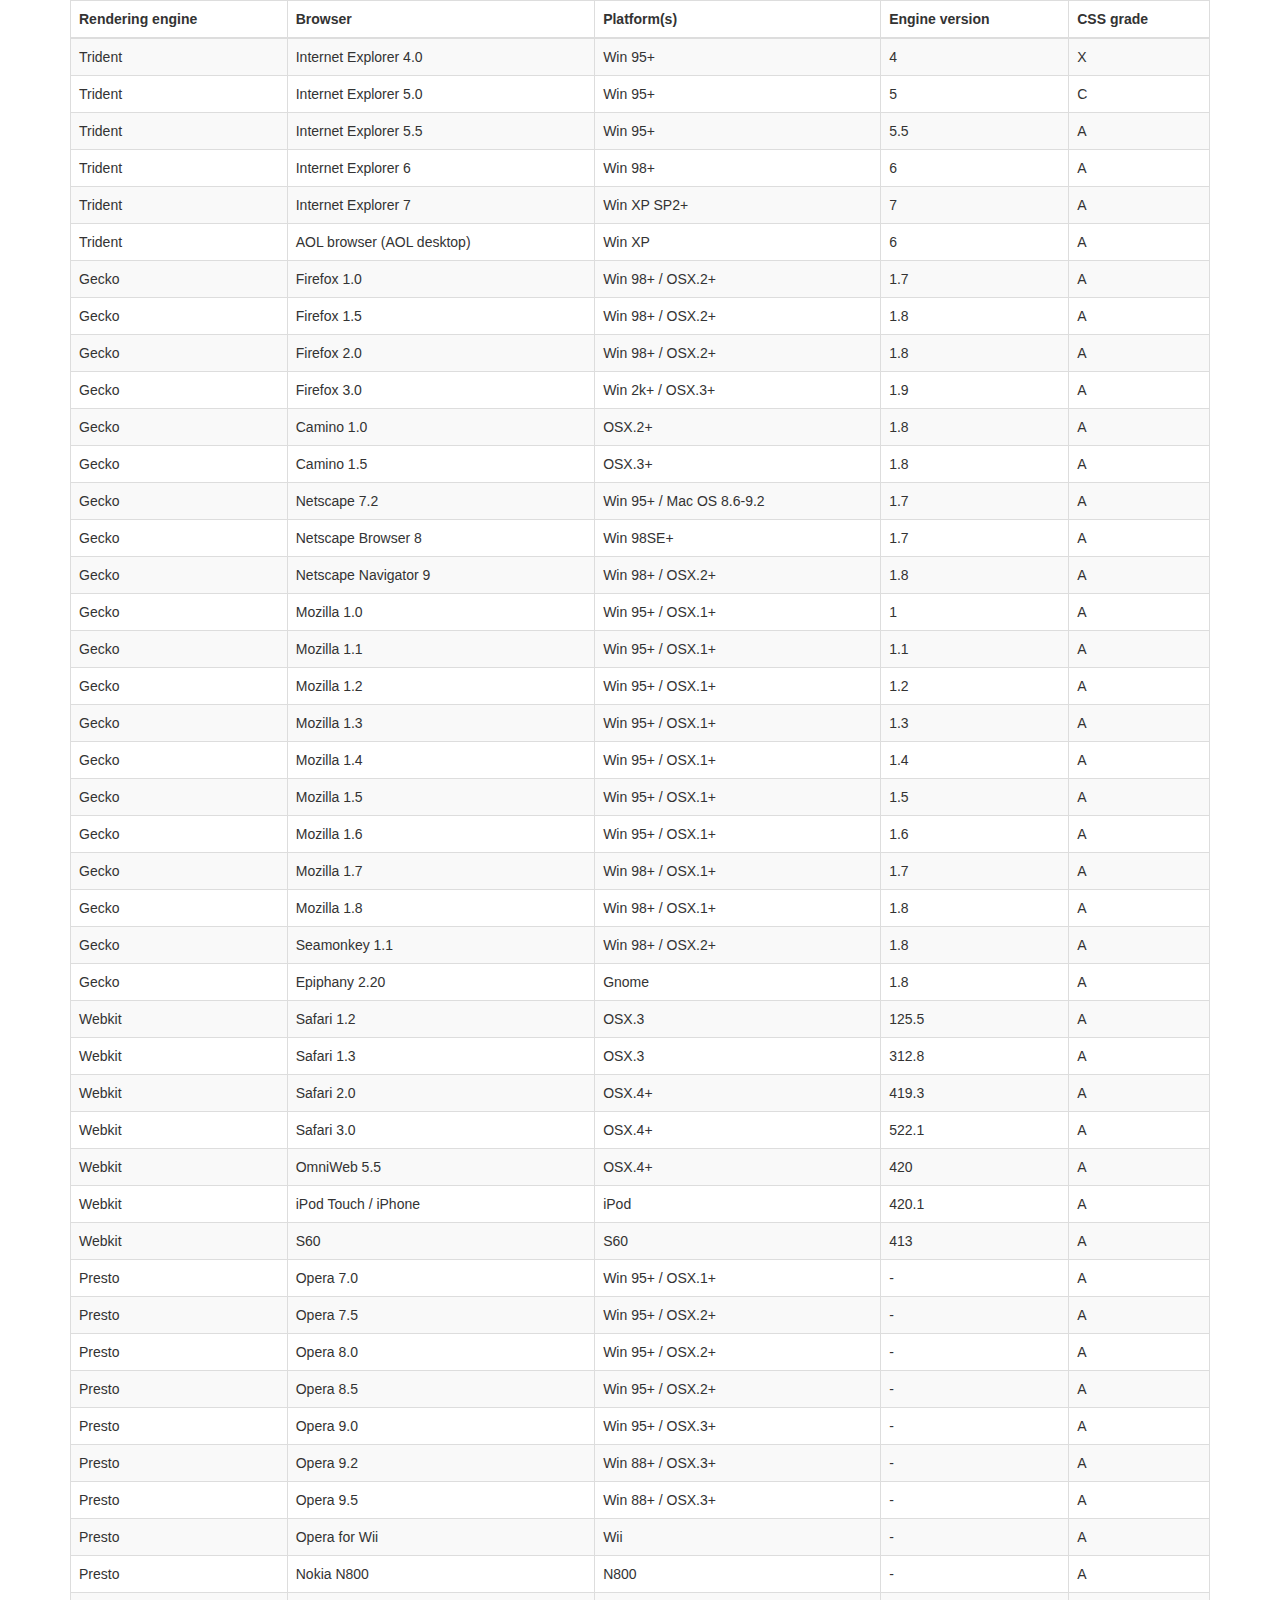
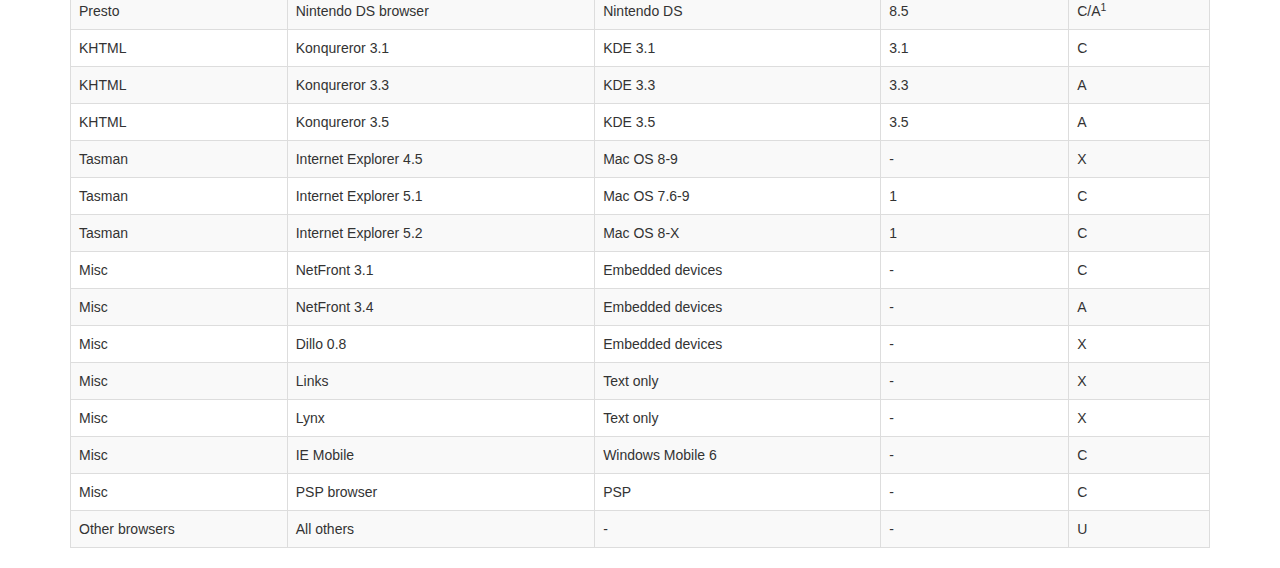
<file: sampledbapp/static/vendor/datatables-plugins/index.html>
<!DOCTYPE HTML PUBLIC "-//W3C//DTD HTML 4.01//EN" "http://www.w3.org/TR/html4/strict.dtd">
<html>
	<head>
		<meta http-equiv="content-type" content="text/html; charset=utf-8" />
		
		<title>DataTables Bootstrap 3 example</title>

		<link rel="stylesheet" type="text/css" href="//maxcdn.bootstrapcdn.com/bootstrap/3.3.0/css/bootstrap.min.css">
		<link rel="stylesheet" type="text/css" href="dataTables.bootstrap.css">

		<script type="text/javascript" language="javascript" src="//code.jquery.com/jquery-1.11.1.min.js"></script>
		<script type="text/javascript" language="javascript" src="//cdn.datatables.net/1.10.3/js/jquery.dataTables.min.js"></script>
		<script type="text/javascript" language="javascript" src="dataTables.bootstrap.js"></script>
		<script type="text/javascript" charset="utf-8">
			$(document).ready(function() {
				$('#example').dataTable();
			} );
		</script>
	</head>
	<body>
		<div class="container">
			
<table cellpadding="0" cellspacing="0" border="0" class="table table-striped table-bordered" id="example">
	<thead>
		<tr>
			<th>Rendering engine</th>
			<th>Browser</th>
			<th>Platform(s)</th>
			<th>Engine version</th>
			<th>CSS grade</th>
		</tr>
	</thead>
	<tbody>
		<tr class="odd gradeX">
			<td>Trident</td>
			<td>Internet
				 Explorer 4.0</td>
			<td>Win 95+</td>
			<td class="center"> 4</td>
			<td class="center">X</td>
		</tr>
		<tr class="even gradeC">
			<td>Trident</td>
			<td>Internet
				 Explorer 5.0</td>
			<td>Win 95+</td>
			<td class="center">5</td>
			<td class="center">C</td>
		</tr>
		<tr class="odd gradeA">
			<td>Trident</td>
			<td>Internet
				 Explorer 5.5</td>
			<td>Win 95+</td>
			<td class="center">5.5</td>
			<td class="center">A</td>
		</tr>
		<tr class="even gradeA">
			<td>Trident</td>
			<td>Internet
				 Explorer 6</td>
			<td>Win 98+</td>
			<td class="center">6</td>
			<td class="center">A</td>
		</tr>
		<tr class="odd gradeA">
			<td>Trident</td>
			<td>Internet Explorer 7</td>
			<td>Win XP SP2+</td>
			<td class="center">7</td>
			<td class="center">A</td>
		</tr>
		<tr class="even gradeA">
			<td>Trident</td>
			<td>AOL browser (AOL desktop)</td>
			<td>Win XP</td>
			<td class="center">6</td>
			<td class="center">A</td>
		</tr>
		<tr class="gradeA">
			<td>Gecko</td>
			<td>Firefox 1.0</td>
			<td>Win 98+ / OSX.2+</td>
			<td class="center">1.7</td>
			<td class="center">A</td>
		</tr>
		<tr class="gradeA">
			<td>Gecko</td>
			<td>Firefox 1.5</td>
			<td>Win 98+ / OSX.2+</td>
			<td class="center">1.8</td>
			<td class="center">A</td>
		</tr>
		<tr class="gradeA">
			<td>Gecko</td>
			<td>Firefox 2.0</td>
			<td>Win 98+ / OSX.2+</td>
			<td class="center">1.8</td>
			<td class="center">A</td>
		</tr>
		<tr class="gradeA">
			<td>Gecko</td>
			<td>Firefox 3.0</td>
			<td>Win 2k+ / OSX.3+</td>
			<td class="center">1.9</td>
			<td class="center">A</td>
		</tr>
		<tr class="gradeA">
			<td>Gecko</td>
			<td>Camino 1.0</td>
			<td>OSX.2+</td>
			<td class="center">1.8</td>
			<td class="center">A</td>
		</tr>
		<tr class="gradeA">
			<td>Gecko</td>
			<td>Camino 1.5</td>
			<td>OSX.3+</td>
			<td class="center">1.8</td>
			<td class="center">A</td>
		</tr>
		<tr class="gradeA">
			<td>Gecko</td>
			<td>Netscape 7.2</td>
			<td>Win 95+ / Mac OS 8.6-9.2</td>
			<td class="center">1.7</td>
			<td class="center">A</td>
		</tr>
		<tr class="gradeA">
			<td>Gecko</td>
			<td>Netscape Browser 8</td>
			<td>Win 98SE+</td>
			<td class="center">1.7</td>
			<td class="center">A</td>
		</tr>
		<tr class="gradeA">
			<td>Gecko</td>
			<td>Netscape Navigator 9</td>
			<td>Win 98+ / OSX.2+</td>
			<td class="center">1.8</td>
			<td class="center">A</td>
		</tr>
		<tr class="gradeA">
			<td>Gecko</td>
			<td>Mozilla 1.0</td>
			<td>Win 95+ / OSX.1+</td>
			<td class="center">1</td>
			<td class="center">A</td>
		</tr>
		<tr class="gradeA">
			<td>Gecko</td>
			<td>Mozilla 1.1</td>
			<td>Win 95+ / OSX.1+</td>
			<td class="center">1.1</td>
			<td class="center">A</td>
		</tr>
		<tr class="gradeA">
			<td>Gecko</td>
			<td>Mozilla 1.2</td>
			<td>Win 95+ / OSX.1+</td>
			<td class="center">1.2</td>
			<td class="center">A</td>
		</tr>
		<tr class="gradeA">
			<td>Gecko</td>
			<td>Mozilla 1.3</td>
			<td>Win 95+ / OSX.1+</td>
			<td class="center">1.3</td>
			<td class="center">A</td>
		</tr>
		<tr class="gradeA">
			<td>Gecko</td>
			<td>Mozilla 1.4</td>
			<td>Win 95+ / OSX.1+</td>
			<td class="center">1.4</td>
			<td class="center">A</td>
		</tr>
		<tr class="gradeA">
			<td>Gecko</td>
			<td>Mozilla 1.5</td>
			<td>Win 95+ / OSX.1+</td>
			<td class="center">1.5</td>
			<td class="center">A</td>
		</tr>
		<tr class="gradeA">
			<td>Gecko</td>
			<td>Mozilla 1.6</td>
			<td>Win 95+ / OSX.1+</td>
			<td class="center">1.6</td>
			<td class="center">A</td>
		</tr>
		<tr class="gradeA">
			<td>Gecko</td>
			<td>Mozilla 1.7</td>
			<td>Win 98+ / OSX.1+</td>
			<td class="center">1.7</td>
			<td class="center">A</td>
		</tr>
		<tr class="gradeA">
			<td>Gecko</td>
			<td>Mozilla 1.8</td>
			<td>Win 98+ / OSX.1+</td>
			<td class="center">1.8</td>
			<td class="center">A</td>
		</tr>
		<tr class="gradeA">
			<td>Gecko</td>
			<td>Seamonkey 1.1</td>
			<td>Win 98+ / OSX.2+</td>
			<td class="center">1.8</td>
			<td class="center">A</td>
		</tr>
		<tr class="gradeA">
			<td>Gecko</td>
			<td>Epiphany 2.20</td>
			<td>Gnome</td>
			<td class="center">1.8</td>
			<td class="center">A</td>
		</tr>
		<tr class="gradeA">
			<td>Webkit</td>
			<td>Safari 1.2</td>
			<td>OSX.3</td>
			<td class="center">125.5</td>
			<td class="center">A</td>
		</tr>
		<tr class="gradeA">
			<td>Webkit</td>
			<td>Safari 1.3</td>
			<td>OSX.3</td>
			<td class="center">312.8</td>
			<td class="center">A</td>
		</tr>
		<tr class="gradeA">
			<td>Webkit</td>
			<td>Safari 2.0</td>
			<td>OSX.4+</td>
			<td class="center">419.3</td>
			<td class="center">A</td>
		</tr>
		<tr class="gradeA">
			<td>Webkit</td>
			<td>Safari 3.0</td>
			<td>OSX.4+</td>
			<td class="center">522.1</td>
			<td class="center">A</td>
		</tr>
		<tr class="gradeA">
			<td>Webkit</td>
			<td>OmniWeb 5.5</td>
			<td>OSX.4+</td>
			<td class="center">420</td>
			<td class="center">A</td>
		</tr>
		<tr class="gradeA">
			<td>Webkit</td>
			<td>iPod Touch / iPhone</td>
			<td>iPod</td>
			<td class="center">420.1</td>
			<td class="center">A</td>
		</tr>
		<tr class="gradeA">
			<td>Webkit</td>
			<td>S60</td>
			<td>S60</td>
			<td class="center">413</td>
			<td class="center">A</td>
		</tr>
		<tr class="gradeA">
			<td>Presto</td>
			<td>Opera 7.0</td>
			<td>Win 95+ / OSX.1+</td>
			<td class="center">-</td>
			<td class="center">A</td>
		</tr>
		<tr class="gradeA">
			<td>Presto</td>
			<td>Opera 7.5</td>
			<td>Win 95+ / OSX.2+</td>
			<td class="center">-</td>
			<td class="center">A</td>
		</tr>
		<tr class="gradeA">
			<td>Presto</td>
			<td>Opera 8.0</td>
			<td>Win 95+ / OSX.2+</td>
			<td class="center">-</td>
			<td class="center">A</td>
		</tr>
		<tr class="gradeA">
			<td>Presto</td>
			<td>Opera 8.5</td>
			<td>Win 95+ / OSX.2+</td>
			<td class="center">-</td>
			<td class="center">A</td>
		</tr>
		<tr class="gradeA">
			<td>Presto</td>
			<td>Opera 9.0</td>
			<td>Win 95+ / OSX.3+</td>
			<td class="center">-</td>
			<td class="center">A</td>
		</tr>
		<tr class="gradeA">
			<td>Presto</td>
			<td>Opera 9.2</td>
			<td>Win 88+ / OSX.3+</td>
			<td class="center">-</td>
			<td class="center">A</td>
		</tr>
		<tr class="gradeA">
			<td>Presto</td>
			<td>Opera 9.5</td>
			<td>Win 88+ / OSX.3+</td>
			<td class="center">-</td>
			<td class="center">A</td>
		</tr>
		<tr class="gradeA">
			<td>Presto</td>
			<td>Opera for Wii</td>
			<td>Wii</td>
			<td class="center">-</td>
			<td class="center">A</td>
		</tr>
		<tr class="gradeA">
			<td>Presto</td>
			<td>Nokia N800</td>
			<td>N800</td>
			<td class="center">-</td>
			<td class="center">A</td>
		</tr>
		<tr class="gradeA">
			<td>Presto</td>
			<td>Nintendo DS browser</td>
			<td>Nintendo DS</td>
			<td class="center">8.5</td>
			<td class="center">C/A<sup>1</sup></td>
		</tr>
		<tr class="gradeC">
			<td>KHTML</td>
			<td>Konqureror 3.1</td>
			<td>KDE 3.1</td>
			<td class="center">3.1</td>
			<td class="center">C</td>
		</tr>
		<tr class="gradeA">
			<td>KHTML</td>
			<td>Konqureror 3.3</td>
			<td>KDE 3.3</td>
			<td class="center">3.3</td>
			<td class="center">A</td>
		</tr>
		<tr class="gradeA">
			<td>KHTML</td>
			<td>Konqureror 3.5</td>
			<td>KDE 3.5</td>
			<td class="center">3.5</td>
			<td class="center">A</td>
		</tr>
		<tr class="gradeX">
			<td>Tasman</td>
			<td>Internet Explorer 4.5</td>
			<td>Mac OS 8-9</td>
			<td class="center">-</td>
			<td class="center">X</td>
		</tr>
		<tr class="gradeC">
			<td>Tasman</td>
			<td>Internet Explorer 5.1</td>
			<td>Mac OS 7.6-9</td>
			<td class="center">1</td>
			<td class="center">C</td>
		</tr>
		<tr class="gradeC">
			<td>Tasman</td>
			<td>Internet Explorer 5.2</td>
			<td>Mac OS 8-X</td>
			<td class="center">1</td>
			<td class="center">C</td>
		</tr>
		<tr class="gradeA">
			<td>Misc</td>
			<td>NetFront 3.1</td>
			<td>Embedded devices</td>
			<td class="center">-</td>
			<td class="center">C</td>
		</tr>
		<tr class="gradeA">
			<td>Misc</td>
			<td>NetFront 3.4</td>
			<td>Embedded devices</td>
			<td class="center">-</td>
			<td class="center">A</td>
		</tr>
		<tr class="gradeX">
			<td>Misc</td>
			<td>Dillo 0.8</td>
			<td>Embedded devices</td>
			<td class="center">-</td>
			<td class="center">X</td>
		</tr>
		<tr class="gradeX">
			<td>Misc</td>
			<td>Links</td>
			<td>Text only</td>
			<td class="center">-</td>
			<td class="center">X</td>
		</tr>
		<tr class="gradeX">
			<td>Misc</td>
			<td>Lynx</td>
			<td>Text only</td>
			<td class="center">-</td>
			<td class="center">X</td>
		</tr>
		<tr class="gradeC">
			<td>Misc</td>
			<td>IE Mobile</td>
			<td>Windows Mobile 6</td>
			<td class="center">-</td>
			<td class="center">C</td>
		</tr>
		<tr class="gradeC">
			<td>Misc</td>
			<td>PSP browser</td>
			<td>PSP</td>
			<td class="center">-</td>
			<td class="center">C</td>
		</tr>
		<tr class="gradeU">
			<td>Other browsers</td>
			<td>All others</td>
			<td>-</td>
			<td class="center">-</td>
			<td class="center">U</td>
		</tr>
	</tbody>
</table>
			
		</div>
	</body>
</html>
</file>
